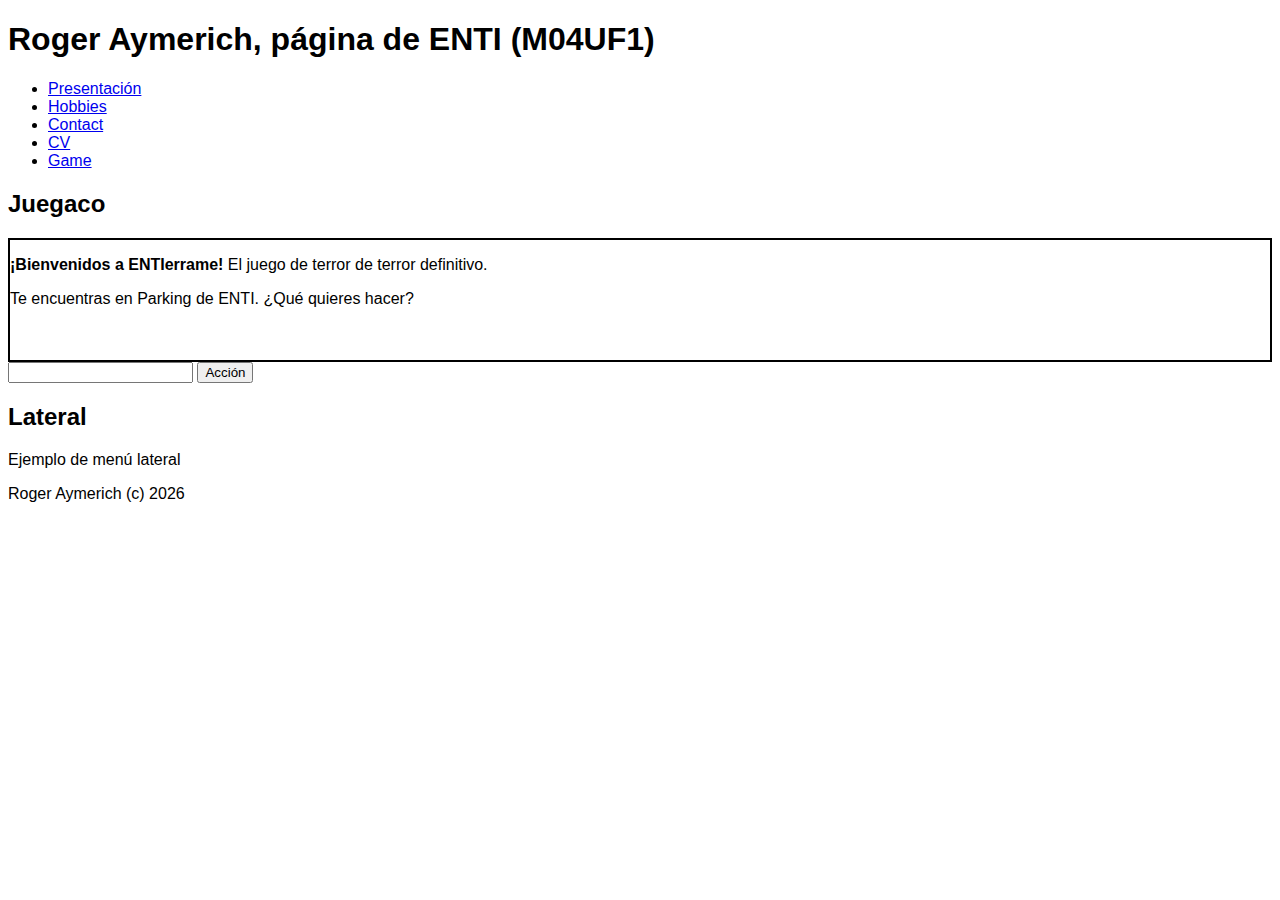
<file: game2.html>
<!DOCTYPE html>
<html>
<head>
<title>Roger Aymerich, página de ENTI (M04UF1). Portada</title>
<link rel="preconnect" href="https://fonts.googleapis.com">
<link rel="preconnect" href="https://fonts.gstatic.com" crossorigin>
<link href="https://fonts.googleapis.com/css2?family=Unbounded:wght@200&display=swap" rel="stylesheet">
<link rel="preconnect" href="https://fonts.googleapis.com">
<link rel="preconnect" href="https://fonts.gstatic.com" crossorigin>
<link href="https://fonts.googleapis.com/css2?family=Montserrat:ital,wght@1,100&family=Unbounded:wght@200&display=swap" rel="stylesheet">
<link rel="stylesheet" href="base.css" />
<link rel="stylesheet" href="game.css" />

<script type="text/javascript" src="game.js"></script>
</head>
<body>

<header>
	<h1>Roger Aymerich, página de ENTI (M04UF1)</h1>
	<nav>
	<ul id="main-menu">
	<li id="menu-presentation"><a href="index.html">Presentación</a></li>
	<li id="menu-hobbies"><a href="hobbies.html">Hobbies</a></li>
	<li id="menu-contact"><a href="contact.html">Contact</a></li>
	<li id="menu-cv"><a href="cv.html">CV</a></li>
	<li id="menu-game"><a href="game.html">Game</a></li>
	</ul>
	</nav>
</header>
<main>

<article>
<h2>Juegaco</h2>

<form>
<div id="terminal"></div>
<input type="text" id="commands" />
<input type="submit" value="Acción" onclick="readAction(); return false;" />
</form>
</article>

<aside>
<h2>Lateral</h2>
<p>Ejemplo de menú lateral</p>
</aside>

</main>

<footer>
<p>Roger Aymerich (c) <span id="footer-year">2022</span></p>
<script>
document.getElementById("footer-year").innerHTML = new Date().getFullYear();
</script>
</footer>
</body>
</html>

<!--10.40.1.99--/>
</file>
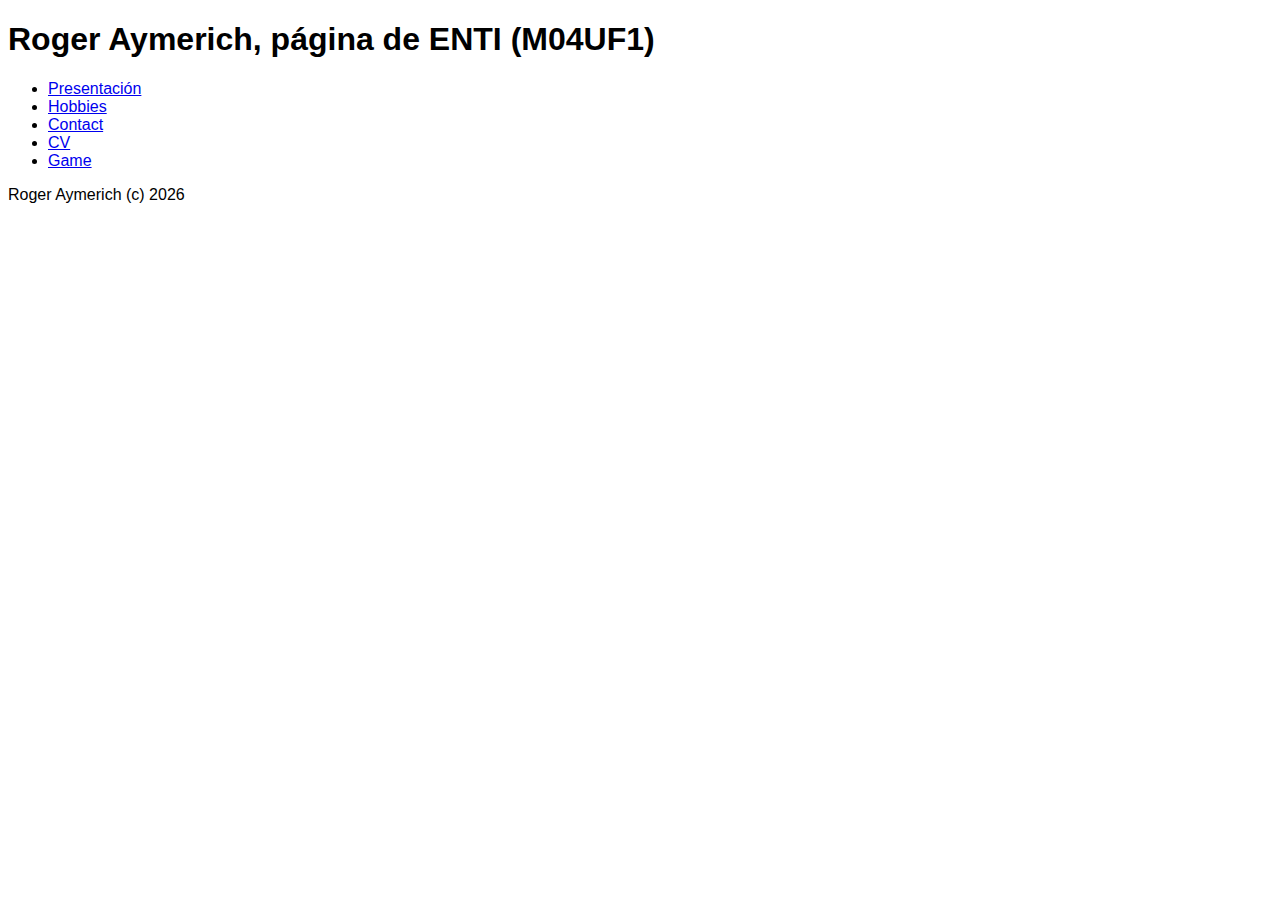
<file: template.html>
<!DOCTYPE html>
<html>
<head>
<title>Roger Aymerich, página de ENTI (M04UF1). Portada</title>
<link rel="preconnect" href="https://fonts.googleapis.com">
<link rel="preconnect" href="https://fonts.gstatic.com" crossorigin>
<link href="https://fonts.googleapis.com/css2?family=Unbounded:wght@200&display=swap" rel="stylesheet">
<link rel="preconnect" href="https://fonts.googleapis.com">
<link rel="preconnect" href="https://fonts.gstatic.com" crossorigin>
<link href="https://fonts.googleapis.com/css2?family=Montserrat:ital,wght@1,100&family=Unbounded:wght@200&display=swap" rel="stylesheet">
<link rel="stylesheet" href="base.css" />

<script>
function game (data)
{
console.log(data.rooms[0].name);
}

fetch("https://aymerichrogerguardia.github.io/game.json").then(response => response.json()).then(data => game(data));
</script>

</head>
<body>
<header>
	<h1>Roger Aymerich, página de ENTI (M04UF1)</h1>
	<nav>
	<ul id="main-menu">
	<li id="menu-presentation"><a href="index.html">Presentación</a></li>
	<li id="menu-hobbies"><a href="hobbies.html">Hobbies</a></li>
	<li id="menu-contact"><a href="contact.html">Contact</a></li>
	<li id="menu-cv"><a href="cv.html">CV</a></li>
	<li id="menu-game"><a href="game.html">Game</a></li>
	</ul>
	</nav>
</header>

<main>

<article>

<aside>

</aside>
</article>

</main>

<footer>
<p>Roger Aymerich (c) <span id="footer-year">2022</span></p>
<script>
document.getElementById("footer-year").innerHTML = new Date().getFullYear();
</script>
</footer>
</body>
</html>
</file>
<file: base.css>
html{
	font-family: 'Ubuntu', sans-serif;
}


h1, h2, h3, h4, h5, h6{
	

header, h1, nav, main, article, aside, footer{
	padding:0;
	margin:0;
	border:1px solid black;
}

header{
	display:flex;
}

nav{
	display:flex;
}

main{
	display:flex;
}


@media (max-width: 600px) {
	main{
		flex-direction:column;
	}
	article{
		flex-basis:100%;
	}
	aside{
		flex-basis:100%;
	}
}
</file>
<file: game.css>
#terminal{
	border:2px solid black;
	min-width:240px;
	height:120px;
	overflow:scroll;
}
</file>
